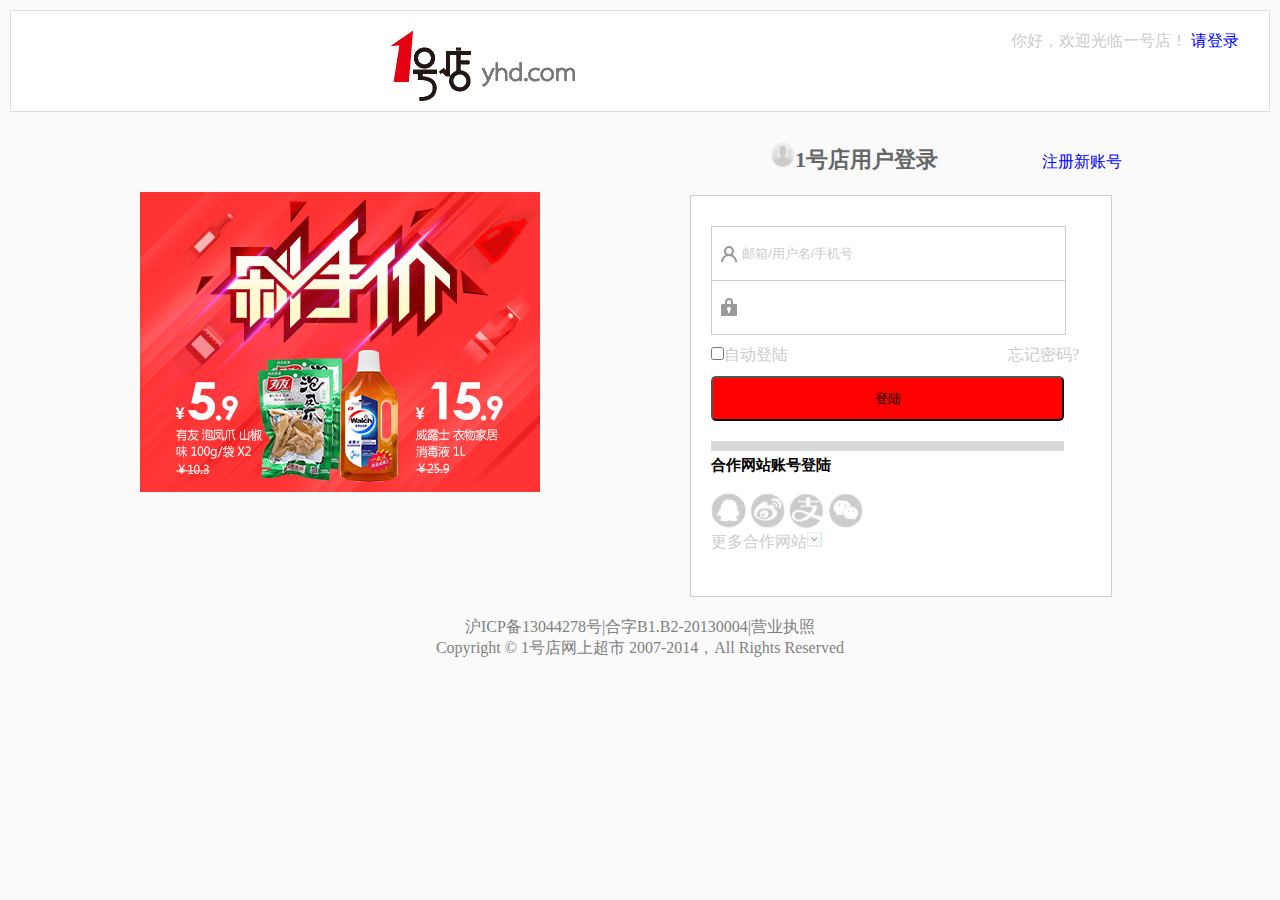
<file: songzhicao/day06/index.html>
<!DOCTYPE html>
<html lang="en">

<head>
    <meta charset="UTF-8">
    <meta name="viewport" content="width=device-width, initial-scale=1.0">
    <meta http-equiv="X-UA-Compatible" content="ie=edge">
    <title>1号店</title>
    <link rel="stylesheet" href="css/reset.css">
    <link rel="stylesheet" href="css/format.css">
</head>

<body>

    <div class="boxs">

        <div class="containe ">
            <div class="mycenter clearfix">
                <div class="top-bar-div1">
                    <div class="logo">
                        <img src="css/images/img03.png" />
                    </div>
                </div>

                <div class="top-bar-div2">
                    <p>你好，欢迎光临一号店！ <a href="#">请登录</a></p>
                </div>
                <div class="top-bar-div3">
                    <p><img src="css/images/top-img/top1.png"><a href="">帮助中心</a><img src="css/images/top-img/top2.png">
                    </p>
                </div>

            </div>
        </div>

        <div class="body-bar clearfix">
            <div class="body-bar-div1" style="margin-top: 70px;">
                <img src="css/images/img01.jpg" />
            </div>
            <div class="body-bar-div2" style="padding-left: 150px;">
                <div class="fis">
                    <h2><img style="width: 25px;height: 25px;" src="css/images/body2.png">1号店用户登录</h2>
                    <span><a href="">注册新账号</a></span>
                </div>
                <div class="body-bar-form">
                    <div>
                        <form>
                            <div>
                                <input class="activ" type="text" placeholder="邮箱/用户名/手机号" /><br />
                            </div>
                            <div>
                                <input class="activs" style="border-top:none" type="password" /><br />
                            </div>
                            <input type="checkbox" id="auto-login" /><label for="auto-login"
                                style="color: #ccc">自动登陆</label>
                            <span> <a href="" style="padding-left: 216px;">忘记密码?</a></span><br />
                            <input type="button" value="登陆" class="denglu" />
                        </form>
                    </div>
                    <div class="kong">
                    </div>

                    <div class="body-bar-form-imgFomat">
                        <p>
                            <h1 style="font-size: 15px">合作网站账号登陆</h1>
                        </p>
                        <br>
                        <a href=""><img src="css/images/hz-img/hz1.png" /></a>
                        <a href=""><img src="css/images/hz-img/hz2.png" /></a>
                        <a href=""><img src="css/images/hz-img/hz3.png" /></a>
                        <a href=""><img src="css/images/hz-img/hz4.png" /></a>
                        <br>
                        <a href="" style="text-decoration: none">
                            <span style="color: #ccc;">更多合作网站<img style="height: 15px;width: 15px;"
                                    src="css/images/hz-img/hz5.png" alt="" srcset=""></span>
                        </a>
                    </div>
                </div>

            </div>

        </div>
    </div>

    <footer>
        <p>
            沪ICP备13044278号|合字B1.B2-20130004|营业执照
            <br />Copyright © 1号店网上超市 2007-2014，All Rights Reserved</p>
    </footer>

</body>

</html>
</file>
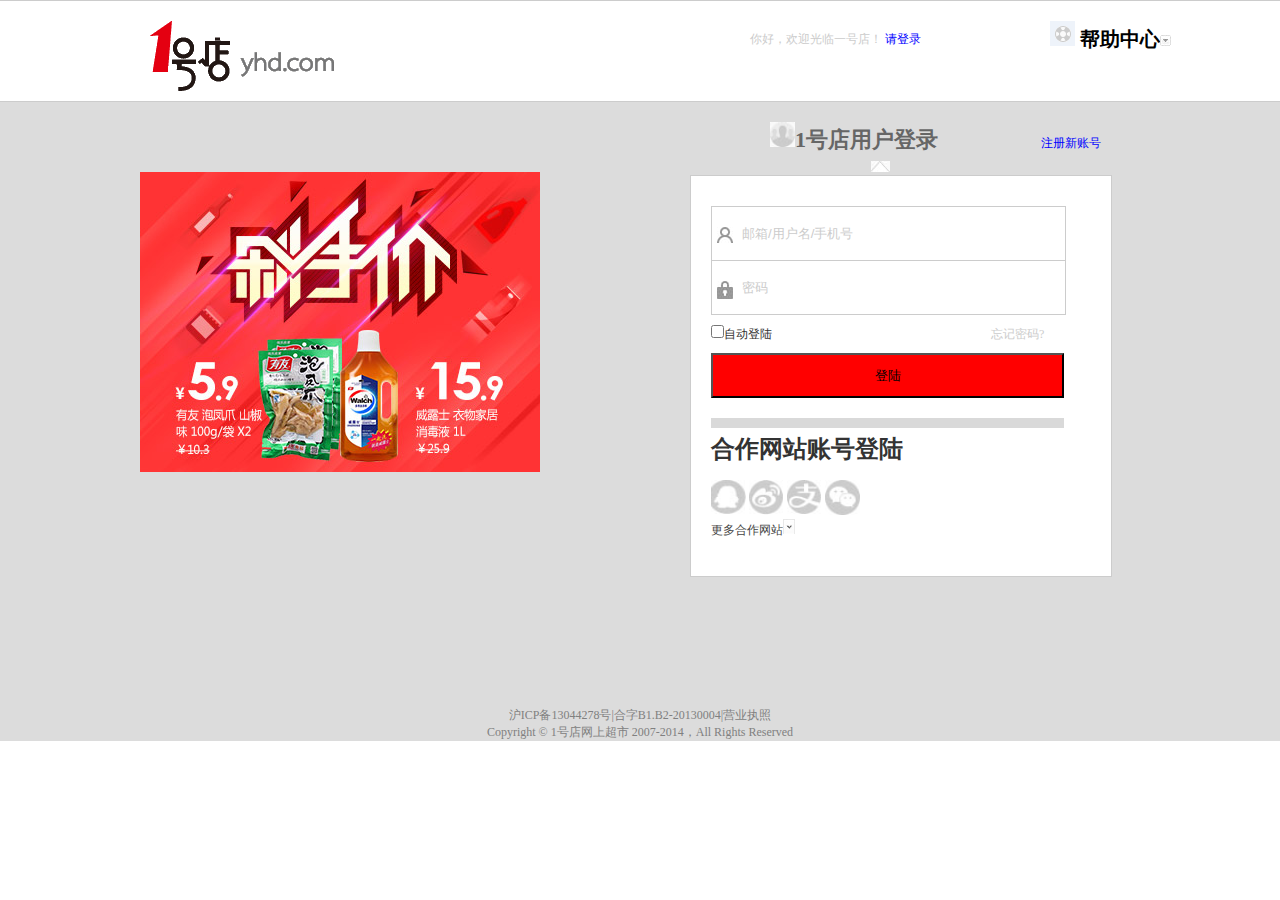
<file: xuqisong/day06/index.html>
<!DOCTYPE html>
<html lang="en">

<head>
    <meta charset="UTF-8">
    <meta name="viewport" content="width=device-width, initial-scale=1.0">
    <meta http-equiv="X-UA-Compatible" content="ie=edge">
    <title>一号店铺</title>
    <link rel="stylesheet" href="index.css">
    <link rel="stylesheet" href="reset.css">
</head>

<body>
    <div class="m-box">
        <div class="m-cen1 ">
            <div class="mycenter clearfix">
                <div class="t-dv1">
                    <div class="logo">
                        <a href=""> <img src="image/img03.png" /></a>
                    </div>
                </div>
                <div class="t-dv2">
                    <p>你好，欢迎光临一号店！ <a href="#">请登录</a></p>
                </div>
                <div class="t-dv3">
                    <p> <a href="http://"><img src="image/1.png"> <B> 帮助中心</B><img src="image/image8.jpg"></a>
                    </p>
                </div>
            </div>
        </div>
        <div class="b-bar clearfix">
            <div class="b-bar-dv1">
                <a href=""><img src="image/img01.jpg" /></a>
            </div>
            <div class="b-bar-dv2">
                <div class="fis">
                    <h2><img src="image/image7.jpg">1号店用户登录</h2>
                    <span><a href="">注册新账号</a></span>
                </div>
                <div class="b-bar-form">
                    <div class="a1">
                        <img src="image/image1.jpg" alt="">
                    </div>
                    <div>
                        <form>
                            <div>
                                <input class="activ" type="text" placeholder="邮箱/用户名/手机号" /><br />
                            </div>
                            <div>
                                <input class="activs" type="password" placeholder="密码" /><br />
                            </div>
                            <input type="checkbox" id="auto-login" /><label for="auto-login">自动登陆</label>
                            <span> <a href="">忘记密码?</a></span><br />
                            <a href=""><input type="button" value="登陆" class="denglu" /></a>
                        </form>
                    </div>
                    <div class="ko">
                    </div>

                    <div class="b-bar-form-imgFomat">
                        <p>
                            <h1>合作网站账号登陆</h1>
                        </p>
                        <br>
                        <a href=""><img src="image/image14.jpg" /></a>
                        <a href=""><img src="image/image15.jpg" /></a>
                        <a href=""><img src="image/image16.jpg" /></a>
                        <a href=""><img src="image/image13.jpg" /></a>
                        <br>
                        <a href="">
                            <span>更多合作网站<img src="image/image4.jpg" style="height: 15px"></span>
                        </a>
                    </div>
                </div>

            </div>

        </div>
        <footer>
            <p>
                沪ICP备13044278号|合字B1.B2-20130004|营业执照
                <br />Copyright © 1号店网上超市 2007-2014，All Rights Reserved</p>
        </footer>
    </div>

</body>

</html>
</file>
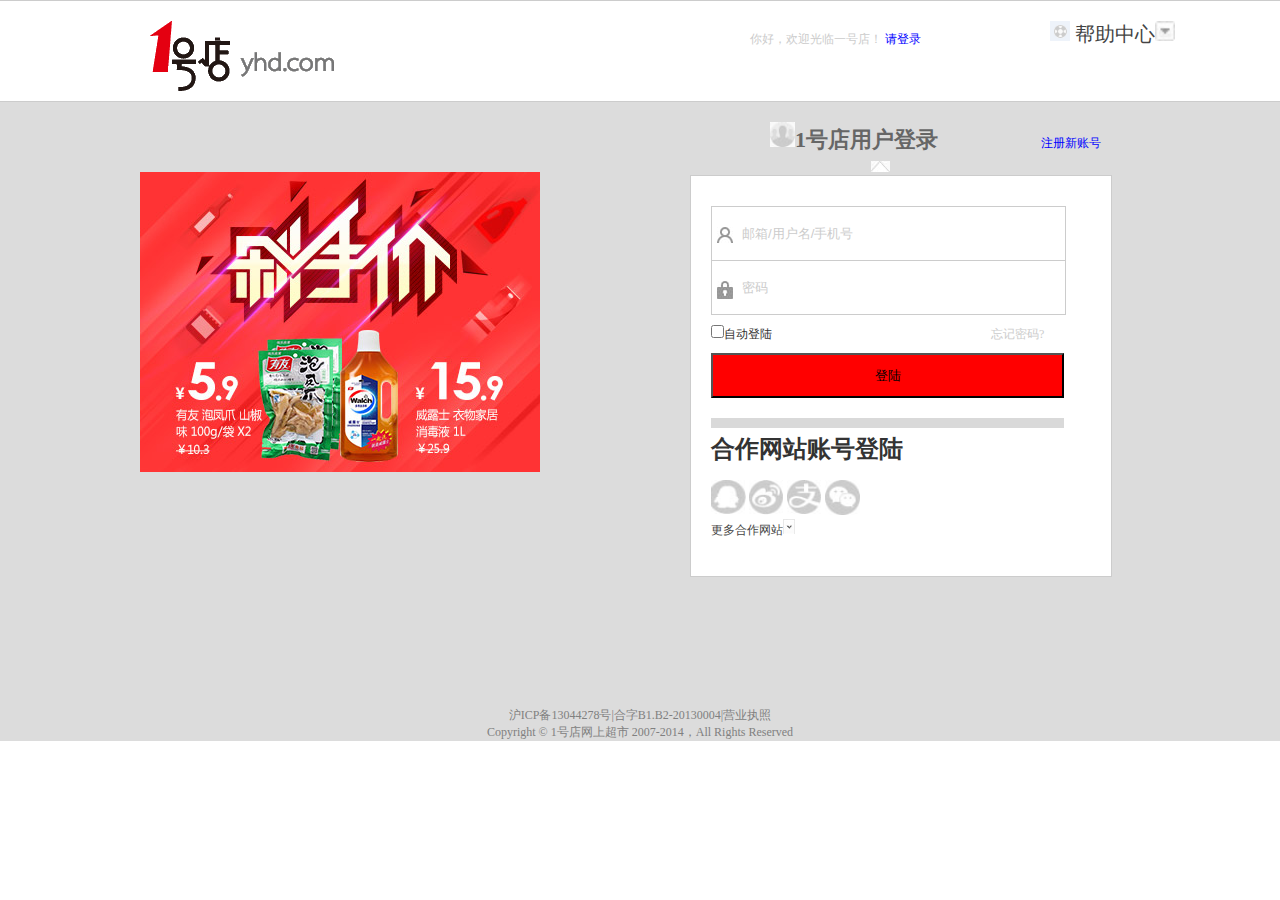
<file: liguojian/day06/work/index.html>
<!DOCTYPE html>
<html lang="en">

<head>
    <meta charset="UTF-8">
    <meta name="viewport" content="width=device-width, initial-scale=1.0">
    <meta http-equiv="X-UA-Compatible" content="ie=edge">
    <title>一号店铺</title>
    <link rel="stylesheet" href="index.css">
    <link rel="stylesheet" href="reset.css">
</head>

<body>
    <div class="m-box">
        <div class="m-cen1 ">
            <div class="mycenter clearfix">
                <div class="t-dv1">
                    <div class="logo">
                        <a href=""> <img src="image/img03.png" /></a>
                    </div>
                </div>
                <div class="t-dv2">
                    <p>你好，欢迎光临一号店！ <a href="">请登录</a></p>
                </div>
                <div class="t-dv3">
                    <p> <img src="image/1.png" class="t-dva1"> <a href=""> 帮助中心</a><img src="image/image8.jpg"
                            class="t-dva2">
                    </p>
                </div>
            </div>
        </div>
        <div class="b-bar clearfix">
            <div class="b-bar-dv1">
                <a href=""><img src="image/img01.jpg" /></a>
            </div>
            <div class="b-bar-dv2">
                <div class="fis">
                    <h2><img src="image/image7.jpg">1号店用户登录</h2>
                    <span><a href="">注册新账号</a></span>
                </div>
                <div class="b-bar-form">
                    <div class="a1">
                        <img src="image/image1.jpg" alt="">
                    </div>
                    <div>
                        <form>
                            <div>
                                <input class="activ" type="text" placeholder="邮箱/用户名/手机号" /><br />
                            </div>
                            <div>
                                <input class="activs" type="password" placeholder="密码" /><br />
                            </div>
                            <input type="checkbox" id="auto-login" /><label for="auto-login">自动登陆</label>
                            <span> <a href="">忘记密码?</a></span><br />
                            <a href=""><input type="button" value="登陆" class="denglu" /></a>
                        </form>
                    </div>
                    <div class="ko">
                    </div>

                    <div class="b-bar-form-imgFomat">
                        <p>
                            <h1>合作网站账号登陆</h1>
                        </p>
                        <br>
                        <a href=""><img src="image/image14.jpg" /></a>
                        <a href=""><img src="image/image15.jpg" /></a>
                        <a href=""><img src="image/image16.jpg" /></a>
                        <a href=""><img src="image/image13.jpg" /></a>
                        <br>
                        <a href="">
                            <span>更多合作网站<img src="image/image4.jpg" style="height: 15px"></span>
                        </a>
                    </div>
                </div>

            </div>

        </div>
        <footer>
            <p>
                沪ICP备13044278号|合字B1.B2-20130004|营业执照
                <br />Copyright © 1号店网上超市 2007-2014，All Rights Reserved</p>
        </footer>
    </div>

</body>

</html>
</file>
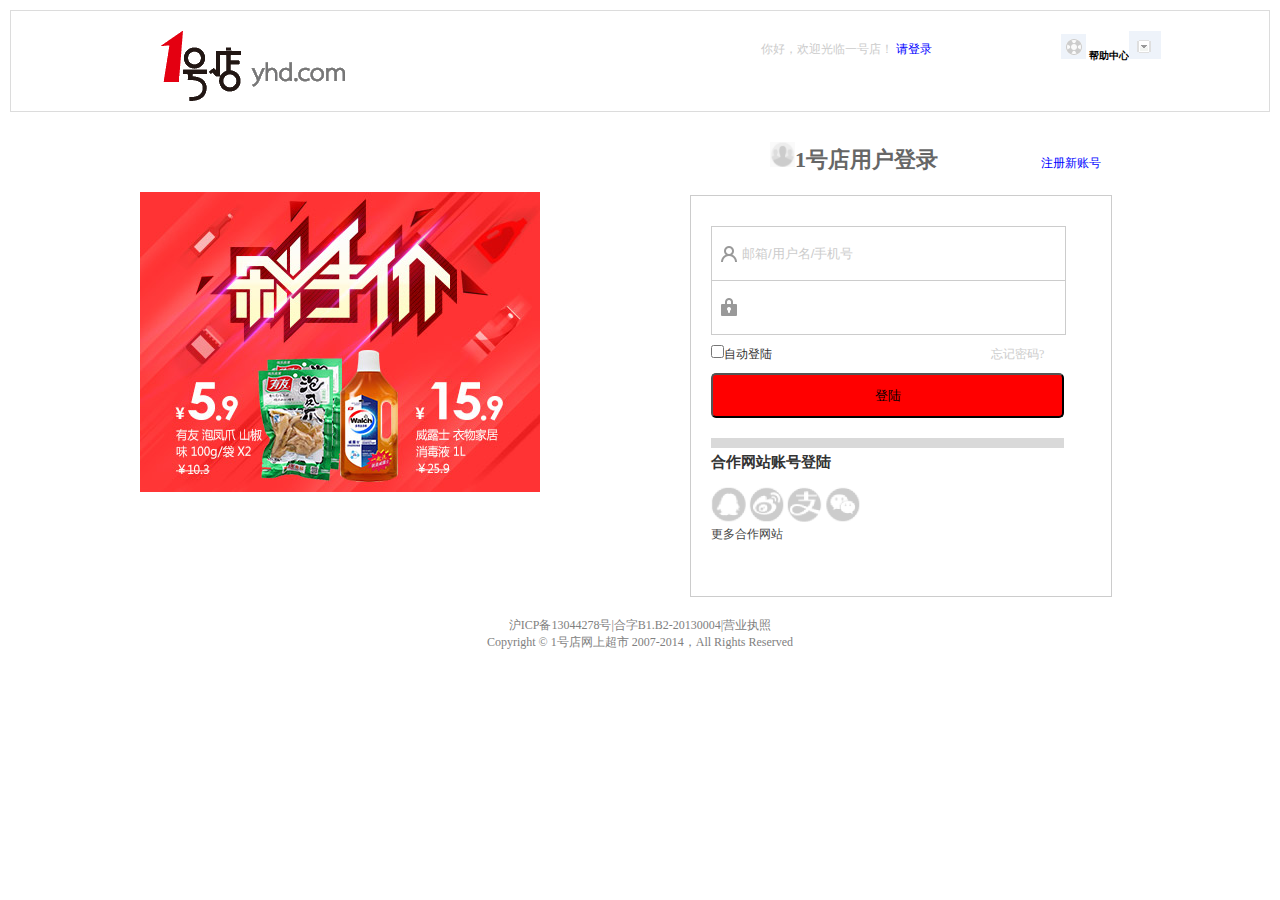
<file: linshengtao/day06/work/yhd.html>
<!DOCTYPE html>
<html lang="en">

<head>
    <meta charset="UTF-8">
    <meta name="viewport" content="width=device-width, initial-scale=1.0">
    <meta http-equiv="X-UA-Compatible" content="ie=edge">
    <title>1号店</title>
    <link rel="stylesheet" href="./yhd.css">
    <link rel="stylesheet" href="./reset.css">
</head>

<body>
    <div class="boxs">
        <div class="containe ">
            <div class="mycenter clearfix">
                <div class="top-bar-div1">
                    <div class="logo">
                        <a href=""> <img src="./images/img03.png" /></a>
                    </div>
                </div>
                <div class="top-bar-div2">
                    <p>你好，欢迎光临一号店！ <a href="#">请登录</a></p>
                </div>
                <div class="top-bar-div3">
                    <p> <a href="http://"><img src="./images/1.png"> <B> 帮助中心</B><img src="./images/2.png"></a>
                    </p>
                </div>
            </div>
        </div>
        <div class="body-bar clearfix">
            <div class="body-bar-div1" style="margin-top: 70px;">
                <a href=""><img src="./images/img01.jpg" /></a>
            </div>
            <div class="body-bar-div2" style="padding-left: 150px;">
                <div class="fis">
                    <h2><img style="width: 25px;height: 25px;" src="images/body2.png">1号店用户登录</h2>
                    <span><a href="">注册新账号</a></span>
                </div>
                <div class="body-bar-form">
                    <div>
                        <form>
                            <div>
                                <input class="activ" type="text" placeholder="邮箱/用户名/手机号" /><br />
                            </div>
                            <div>
                                <input class="activs" style="border-top:none" type="password" /><br />
                            </div>
                            <input type="checkbox" id="auto-login" /><label for="auto-login">自动登陆</label>
                            <span> <a href="" style="padding-left: 216px;">忘记密码?</a></span><br />
                            <input type="button" value="登陆" class="denglu" />
                        </form>
                    </div>
                    <div class="kong">
                    </div>

                    <div class="body-bar-form-imgFomat">
                        <p>
                            <h1 style="font-size: 15px">合作网站账号登陆</h1>
                        </p>
                        <br>
                        <a href=""><img src="./images/hz1.png" /></a>
                        <a href=""><img src="./images/hz2.png" /></a>
                        <a href=""><img src="./images/hz3.png" /></a>
                        <a href=""><img src="./images/hz4.png" /></a>
                        <br>
                        <a href="" style="text-decoration: none">
                            <span>更多合作网站</span>
                        </a>
                    </div>
                </div>

            </div>

        </div>
    </div>
    <footer>
        <p>
            沪ICP备13044278号|合字B1.B2-20130004|营业执照
            <br />Copyright © 1号店网上超市 2007-2014，All Rights Reserved</p>
    </footer>
</body>

</html>
</file>
<file: songzhicao/day06/css/format.css>
body {
    background-color: rgb(250, 250, 250);
}

.boxs {
    width: 100%
}

.logo {
    padding-left: 180px;
    padding-top: 20px;
}

.mycenter {
    /* border: 1px solid red; */
    width: 2000px;
    height: 100px;
    margin: 0px auto;
    position: relative;
}

.containe {
    margin: 10px;
    height: 100px;
    border: 1px solid gainsboro;
    background-color: white;
    position: relative;

}

.img {
    padding-top: 50px;
}

.fis {
    margin-top: 20px;
    margin-bottom: 10px;

}

.fis h2 {
    font-size: 22px;
    color: #666;
    display: inline;
    padding-left: 80px;

}

.fis span>a {
    text-decoration: none;
    color: blue;
    position: relative;
    left: 100px;
}

.activ {
    border: 0;
    margin-top: 30px;
    height: 53px;
    width: 353px;
    color: gray;
    text-indent: 30px;
    background-image: url("images/lg1.png");
    background-repeat: no-repeat;
    background-position: left;
}

.activs {
    border: 0;
    margin-bottom: 10px;
    height: 53px;
    width: 353px;
    text-indent: 30px;
    background-image: url("images/pw1.png");
    background-repeat: no-repeat;
    background-position: left;
}

.denglu {
    width: 353px;
    background-color: red;
    border-radius: 5px;
    height: 45px;
    margin-top: 10px;
}

.kong {
    background: #d9d9d9;
    width: 353px;
    height: 10px;
    margin-top: 20px;
    margin-bottom: 5px;
}


.body-bar-form {
    width: 400px;
    height: 400px;
    border: 1px solid #ccc;
    padding-left: 20px;
    margin-top: 10px;
    background-color: white;
    float: left;
}

footer p {
    white-space: nowrap;
    margin-top: 20px;
    color: gray;
    text-align: center;
}



.top-bar-div1,
.top-bar-div2,
.top-bar-div3 {
    float: left;
}

.top-bar-div1 {
    width: 400px;
    position: absolute;
    left: 10%;
}

.top-bar-div2 {

    white-space: nowrap;
    color: #ccc;
    position: absolute;
    top: 20px;
    left: 50%;

}

.top-bar-div2 p>a {
    text-decoration: none;
    color: blue;
}

.top-bar-div3 {
    white-space: nowrap;
    position: absolute;
    top: 20px;
    left: 70%;
}

.top-bar-div3 p>img {
    height: 20px;
    width: 20px;
}

.top-bar-div3 p>a {
    text-decoration: none;
    color: black;
}

.body-bar-form div>form>span>a {
    text-decoration: none;
    color: #ccc;
}

.body-bar {
    width: 1000px;
    margin: 0px auto;
}

.body-bar-div1,
.body-bar-div2 {
    float: left;
}

.body-bar-form-imgFomat a>img {
    height: 35px;
    width: 35px;

}

.body-bar-form div>form>div>input {
    border: 1px solid #ccc;
}

.footer {
    font-size: 10px;
}
</file>
<file: xuqisong/day06/index.css>
.m-box {
    width: 100%;
    background-color: gainsboro;
}

.mycenter {
    width: 1500px;
    height: 100px;
    margin: 0px auto;
    position: relative;
}

.m-cen1 {
    height: 100px;
    border-top: 1px solid #ccc;
    border-bottom: 1px solid #ccc;
    background-color: rgb(255, 255, 255);
    position: relative;
    width: 100%;
}



.t-dv1 {
    width: 400px;
    position: absolute;
    left: 10%;
    float: left;
}

.t-dv2 {

    white-space: nowrap;
    color: #ccc;
    position: absolute;
    top: 30px;
    left: 50%;
    float: left;
}

.t-dv2 p>a {
    text-decoration: none;
    color: blue;
}

.t-dv3 {
    white-space: nowrap;
    position: absolute;
    top: 20px;
    left: 70%;
    font-size: 20px;
    float: left;
}

.t-dv3 p>img {
    height: 20px;
    width: 20px;
}

.t-dv3 p>a {
    text-decoration: none;
    color: black;
}

.logo {
    padding-left: 0px;
    padding-top: 20px;
    position: relative;
}

.img {
    padding-top: 50px;
}

.fis {
    margin-top: 20px;
    margin-bottom: 10px;

}

.fis h2 {
    font-size: 22px;
    color: #666;
    display: inline;
    padding-left: 80px;

}

.fis img {
    width: 25px;
    height: 25px;
}

.fis span>a {
    text-decoration: none;
    color: blue;
    position: relative;
    left: 100px;
}

.activ {
    border: 0;
    margin-top: 30px;
    height: 53px;
    width: 353px;
    color: gray;
    text-indent: 30px;
    background-image: url("image/image2.jpg");
    background-repeat: no-repeat;
    background-position: 5px 20px;
    border: 1px solid #ccc;
}

.activs {
    border: 0;
    margin-bottom: 10px;
    height: 53px;
    width: 353px;
    text-indent: 30px;
    background-image: url("image/image3.jpg");
    background-repeat: no-repeat;
    background-position: 5px 20px;
    border: 1px solid #ccc;
    border-top: none;
}

.denglu {
    width: 353px;
    background-color: red;
    height: 45px;
    margin-top: 10px;
}

.ko {
    background: #d9d9d9;
    width: 353px;
    height: 10px;
    margin-top: 20px;
    margin-bottom: 5px;
}


.b-bar-form {
    width: 400px;
    height: 400px;
    border: 1px solid #ccc;
    padding-left: 20px;
    margin-top: 10px;
    background-color: white;
    float: left;
    position: relative;
}

.b-bar-form .a1 {
    position: absolute;
    top: -15px;
    left: 180px;
}



.b-bar-form div>form>span>a {
    text-decoration: none;
    color: #ccc;
    padding-left: 216px;
}

.b-bar {
    width: 1000px;
    margin: 0px auto;
}

.b-bar-dv1 {
    float: left;
    margin-top: 70px;
}

.b-bar-dv2 {
    float: left;
    padding-left: 150px;
}

.b-bar-form-imgFomat a>img {
    height: 35px;
    width: 35px;
}

.b-bar-form-imgFomat p>h1 {
    font-size: 15px；
}

footer p {
    white-space: nowrap;
    margin-top: 130px;
    color: gray;
    text-align: center;

}
</file>
<file: liguojian/day06/work/index.css>
.m-box {
    width: 100%;
    background-color: gainsboro;
}

.mycenter {
    width: 1500px;
    height: 100px;
    margin: 0px auto;
    position: relative;
}

.m-cen1 {
    height: 100px;
    border-top: 1px solid #ccc;
    border-bottom: 1px solid #ccc;
    background-color: rgb(255, 255, 255);
    position: relative;
    width: 100%;
}



.t-dv1 {
    width: 400px;
    position: absolute;
    left: 10%;
    float: left;
}

.t-dv2 {

    white-space: nowrap;
    color: #ccc;
    position: absolute;
    top: 30px;
    left: 50%;
    float: left;
}

.t-dv2 p>a {
    text-decoration: none;
    color: blue;
}

.t-dv3 {
    white-space: nowrap;
    position: absolute;
    top: 20px;
    left: 70%;
    font-size: 20px;
    float: left;
}

.t-dv3 p>img {
    height: 20px;
    width: 20px;
}

.t-dv3 p>a {
    text-decoration: none;
}

.logo {
    padding-left: 0px;
    padding-top: 20px;
    position: relative;
}

.img {
    padding-top: 50px;
}

.fis {
    margin-top: 20px;
    margin-bottom: 10px;

}

.fis h2 {
    font-size: 22px;
    color: #666;
    display: inline;
    padding-left: 80px;

}

.fis img {
    width: 25px;
    height: 25px;
}

.fis span>a {
    text-decoration: none;
    color: blue;
    position: relative;
    left: 100px;
}

.activ {
    border: 0;
    margin-top: 30px;
    height: 53px;
    width: 353px;
    color: gray;
    text-indent: 30px;
    background-image: url("image/image2.jpg");
    background-repeat: no-repeat;
    background-position: 5px 20px;
    border: 1px solid #ccc;
}

.activs {
    border: 0;
    margin-bottom: 10px;
    height: 53px;
    width: 353px;
    text-indent: 30px;
    background-image: url("image/image3.jpg");
    background-repeat: no-repeat;
    background-position: 5px 20px;
    border: 1px solid #ccc;
    border-top: none;
}

.denglu {
    width: 353px;
    background-color: red;
    height: 45px;
    margin-top: 10px;
}

.ko {
    background: #d9d9d9;
    width: 353px;
    height: 10px;
    margin-top: 20px;
    margin-bottom: 5px;
}


.b-bar-form {
    width: 400px;
    height: 400px;
    border: 1px solid #ccc;
    padding-left: 20px;
    margin-top: 10px;
    background-color: white;
    float: left;
    position: relative;
}

.b-bar-form .a1 {
    position: absolute;
    top: -15px;
    left: 180px;
}



.b-bar-form div>form>span>a {
    text-decoration: none;
    color: #ccc;
    padding-left: 216px;
}

.b-bar {
    width: 1000px;
    margin: 0px auto;
}

.b-bar-dv1 {
    float: left;
    margin-top: 70px;
}

.b-bar-dv2 {
    float: left;
    padding-left: 150px;
}

.b-bar-form-imgFomat a>img {
    height: 35px;
    width: 35px;
}

.b-bar-form-imgFomat p>h1 {
    font-size: 15px；
}

footer p {
    white-space: nowrap;
    margin-top: 130px;
    color: gray;
    text-align: center;

}
</file>
<file: linshengtao/day06/work/yhd.css>
.regist_header {
    padding: 16px;
    background: #FFF;
    border: 1px solid #e1e1e1;
}

body {
    background-color: rgb(250, 250, 250);
}

.boxs {
    width: 100%;
}

.logo {
    padding-left: 0px;
    padding-top: 20px;
    position: relative;
}

.mycenter {
    width: 1500px;
    height: 100px;
    margin: 0px auto;
    position: relative;
}

.containe {
    margin: 10px;
    height: 100px;
    border: 1px solid gainsboro;
    background-color: white;
    position: relative;

}

.img {
    padding-top: 50px;
}

.fis {
    margin-top: 20px;
    margin-bottom: 10px;

}

.fis h2 {
    font-size: 22px;
    color: #666;
    display: inline;
    padding-left: 80px;

}

.fis span>a {
    text-decoration: none;
    color: blue;
    position: relative;
    left: 100px;
}

.activ {
    border: 0;
    margin-top: 30px;
    height: 53px;
    width: 353px;
    color: gray;
    text-indent: 30px;
    background-image: url("images/lg1.png");
    background-repeat: no-repeat;
    background-position: left;
}

.activs {
    border: 0;
    margin-bottom: 10px;
    height: 53px;
    width: 353px;
    text-indent: 30px;
    background-image: url("images/pw1.png");
    background-repeat: no-repeat;
    background-position: left;
}

.denglu {
    width: 353px;
    background-color: red;
    border-radius: 5px;
    height: 45px;
    margin-top: 10px;
}

.kong {
    background: #d9d9d9;
    width: 353px;
    height: 10px;
    margin-top: 20px;
    margin-bottom: 5px;
}


.body-bar-form {
    width: 400px;
    height: 400px;
    border: 1px solid #ccc;
    padding-left: 20px;
    margin-top: 10px;
    background-color: white;
    float: left;
}

footer p {
    white-space: nowrap;
    margin-top: 20px;
    color: gray;
    text-align: center;
}



.top-bar-div1,
.top-bar-div2,
.top-bar-div3 {
    float: left;
}

.top-bar-div1 {
    width: 400px;
    position: absolute;
    left: 10%;
}

.top-bar-div2 {

    white-space: nowrap;
    color: #ccc;
    position: absolute;
    top: 30px;
    left: 50%;

}

.top-bar-div2 p>a {
    text-decoration: none;
    color: blue;
}

.top-bar-div3 {
    white-space: nowrap;
    position: absolute;
    top: 20px;
    left: 70%;
    font-size: 10px;
}

.top-bar-div3 p>img {
    height: 20px;
    width: 20px;
}

.top-bar-div3 p>a {
    text-decoration: none;
    color: black;
}

.body-bar-form div>form>span>a {
    text-decoration: none;
    color: #ccc;
}

.body-bar {
    width: 1000px;
    margin: 0px auto;
}

.body-bar-div1,
.body-bar-div2 {
    float: left;
}

.body-bar-form-imgFomat a>img {
    height: 35px;
    width: 35px;

}

.body-bar-form div>form>div>input {
    border: 1px solid #ccc;
}
</file>
